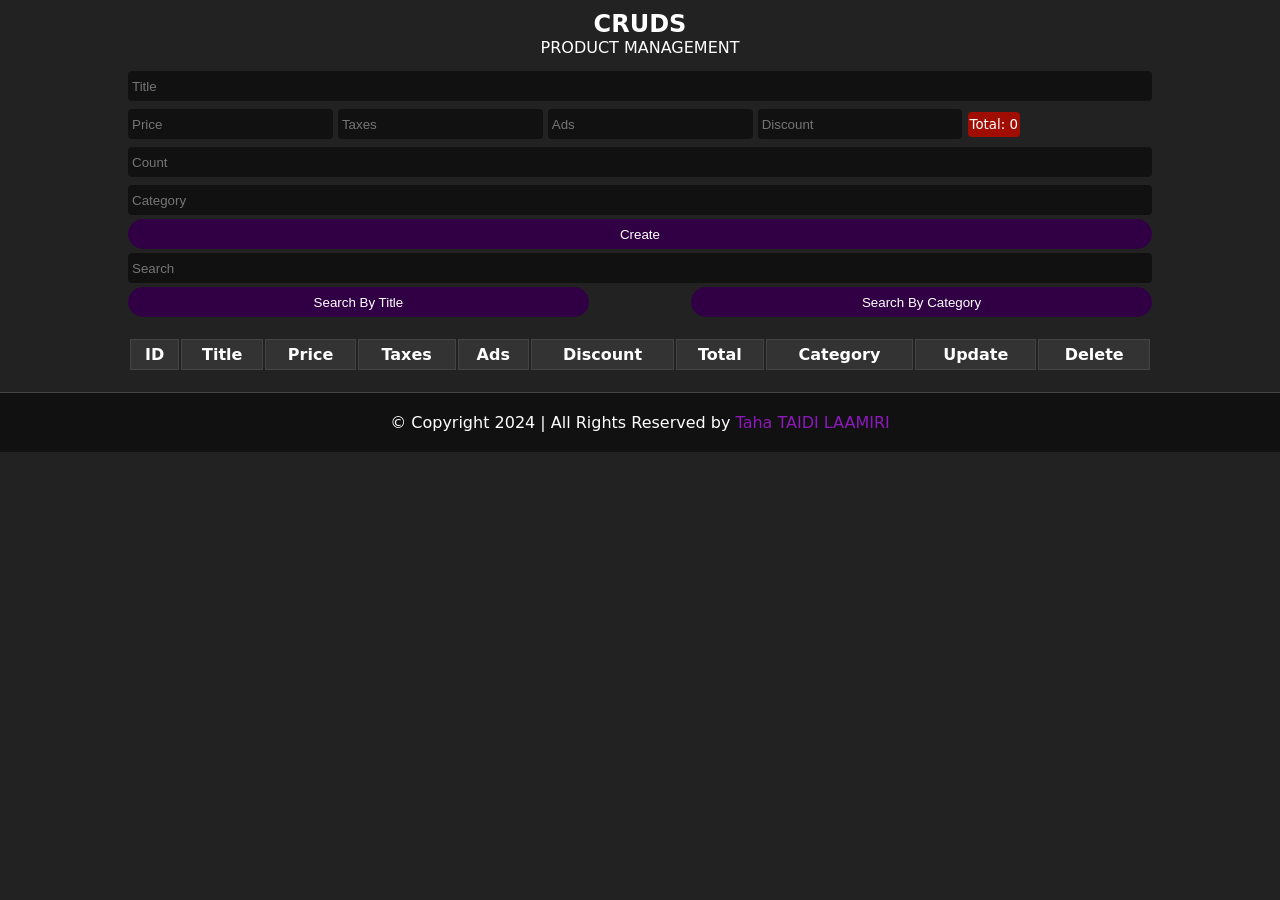
<file: index.html>
<!DOCTYPE html>
<html lang="en">
<head>
    <meta charset="UTF-8">
    <link rel="stylesheet" href="styles.css">
    <script src="script.js" defer></script>
    <title>CRUDS</title>
</head>
<body>
    <div class="cruds">
        <div class="head">
            <h2>CRUDS</h2>
            <p>Product Management</p>
        </div>
        <div class="inputs">
            <input placeholder="Title" type="text" id="title">
            <div class="price">
                <input onkeyup="getTotal()" placeholder="Price" type="number" id="price">
                <input onkeyup="getTotal()" placeholder="Taxes" type="number" id="taxes">
                <input onkeyup="getTotal()" placeholder="Ads" type="number" id="ads">
                <input onkeyup="getTotal()" placeholder="Discount" type="number" id="discount">
                <small id="total">Total: 0</small>
            </div>
            <input placeholder="Count" type="number" id="count">
            <input placeholder="Category" type="text" id="category">
            <button id="submit">Create</button>
        </div>
        <div class="outputs">
            <div class="searchBlock">
                <input type="text" placeholder="Search" id="search">
                <div class="btnSearch">
                    <button id="searchTitle">Search By Title</button>
                    <button id="searchCategory">Search By Category</button>
                </div>
            </div>
            <div id="deleteAll"></div>
            <table>
                <thead>
                    <tr>
                        <th>ID</th>
                        <th>Title</th>
                        <th>Price</th>
                        <th>Taxes</th>
                        <th>Ads</th>
                        <th>Discount</th>
                        <th>Total</th>
                        <th>Category</th>
                        <th>Update</th>
                        <th>Delete</th>
                    </tr>
                </thead>
                <tbody id="tbody"></tbody>
            </table>
        </div>
    </div>
    <div class="copyright">
        <div class="container">
            <div class="row">
                <div class="col-lg-12 col-md-12 col-12">
                    <div class="copyright-content">
                        <p>© Copyright 2024  |  All Rights Reserved by <a href="https://dextertaha.github.io/Taha-Taidi-Laamiri-portfolio/" target="_blank">Taha TAIDI LAAMIRI</a> </p>
                    </div>
                </div>
            </div>
        </div>
    </div>
</body>
</html>
</file>
<file: styles.css>
/* Existing Styles */
* {
    margin: 0;
    padding: 0;
    box-sizing: border-box;
}
body {
    background-color: #222;
    color: #fff;
    font-family: system-ui;
}
.cruds {
    width: 80%;
    margin: auto;
}
.head {
    text-align: center;
    text-transform: uppercase;
    margin: 10px 0;
}
input {
    width: 100%;
    height: 30px;
    outline: none;
    border: none;
    background: #111;
    margin: 4px 0;
    border-radius: 4px;
    padding: 4px;
    color: #fff;
}
input:focus {
    background: #000;
    transform: scale(1.1);
}
.price input {
    width: 20%;
}
#total {
    background: #a00d02;
    padding: 5px 2px;
    border-radius: 4px;
}
button {
    width: 100%;
    height: 30px;
    border: none;
    cursor: pointer;
    background: #310044;
    color: #fff;
    border-radius: 20px;
    transition: 0.7s;
}
button:hover {
    background: #8e18bd;
    letter-spacing: 1px;
}
.btnSearch {
    display: flex;
    justify-content: space-between;
}
.btnSearch button {
    width: 45%;
}
#deleteAll {
    margin: 20px 0;
}
table button:hover {
    transform: scale(1.1);
}
table {
    width: 100%;
    text-align: center;
    margin: 10px 0;
}
table th, table td {
    padding: 5px;
    border: 1px solid #444;
}
thead {
    background-color: #333;
}

.copyright {
    background-color: #111;
    color: #fff;
    padding: 20px 0;
    text-align: center;
    border-top: 1px solid #444;
    margin-top: 20px;
}

.copyright a {
    color: #8e18bd;
    text-decoration: none;
    transition: color 0.3s ease;
}

.copyright a:hover {
    color: #c23bf3;
}

@media (max-width: 768px) {
    .price input {
        width: 45%;
    }

    .btnSearch {
        flex-direction: column;
    }

    .btnSearch button {
        width: 100%;
        margin-bottom: 10px;
    }

    table th, table td {
        font-size: 12px;
    }
}

@media (max-width: 480px) {
    .price input {
        width: 100%;
    }

    table th, table td {
        font-size: 10px;
    }
}
</file>
